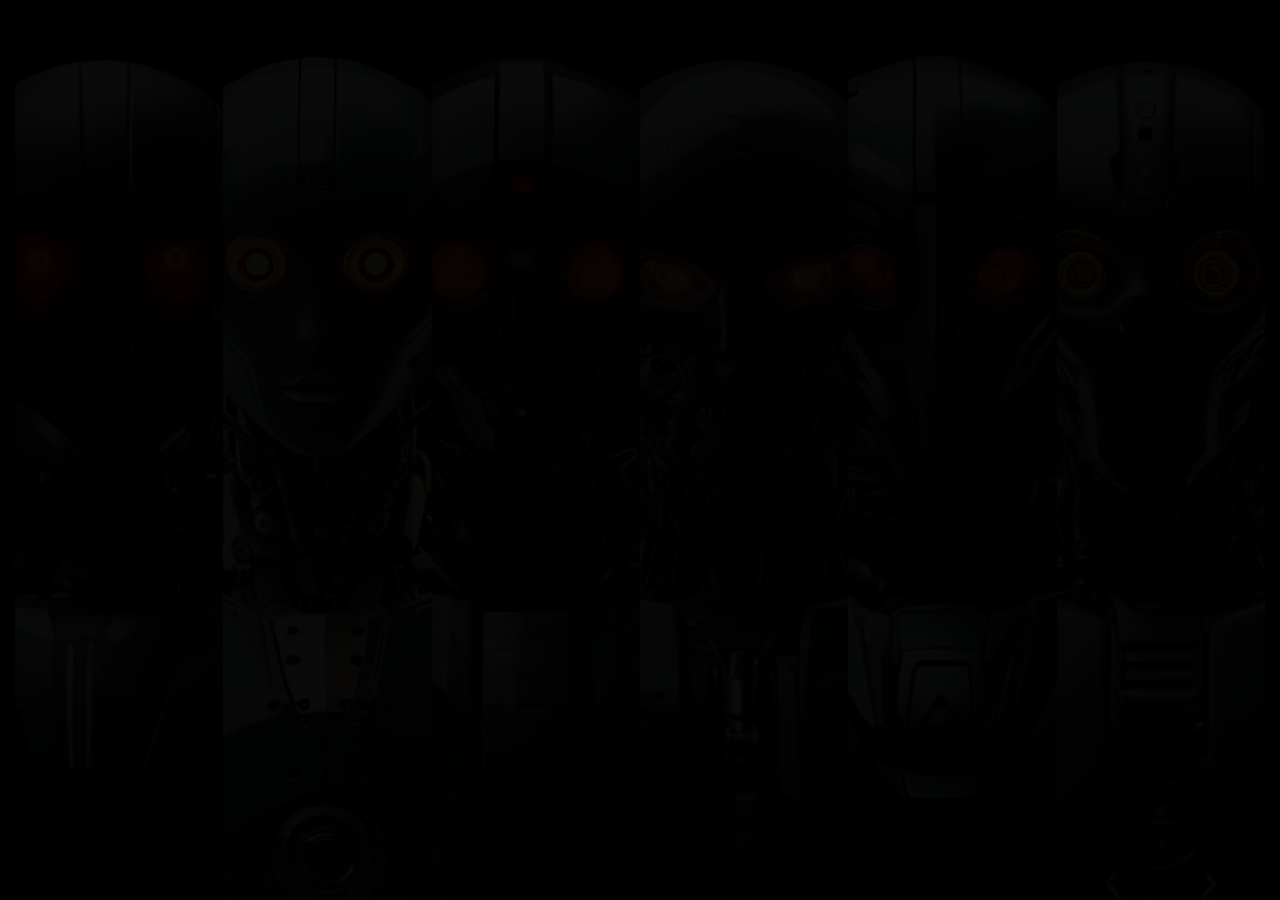
<file: index.html>
<!DOCTYPE html>
<html lang="es">
<head>
  <meta charset="UTF-8">
  <meta name="viewport" content="width=device-width, initial-scale=1.0">
  <title>Index</title>
  <link href="https://maxcdn.bootstrapcdn.com/bootstrap/4.5.2/css/bootstrap.min.css" rel="stylesheet">
  <style>
    body {
      background-color: black;
      color: white;
      margin: 0;
    }
    .image-container {
      display: flex;
      justify-content: center;
      align-items: center;
      height: 100vh; /* Ocupar toda la altura de la ventana */
    }
    .image-container img {
      width: 100%; /* Ocupar todo el ancho del contenedor */
      height: 100%; /* Ocupar toda la altura del contenedor */
      object-fit: cover; /* Ajustar la imagen para que cubra todo el contenedor */
      opacity: 0.04;
      transition: opacity 0.8s ease;
    }
    .image-container img.clicked {
      opacity: 1 !important; /* Mantener la imagen visible cuando se hace clic */
    }
    .row {
      margin: 0 !important; /* Eliminar márgenes */
      padding: 0 !important; /* Eliminar relleno */
    }
    .col-md-2 {
      padding: 0 !important; /* Eliminar relleno */
    }
  </style>
</head>
<body>

<div class="container-fluid">
  <div class="row">
    <div class="col-md-2 col-sm-4">
      <div class="image-container">
        <img src="img/1.png" alt="Imagen 1" onclick="toggleImage(this, 'sound/1.mp3', 'audio1')">
      </div>
    </div>
    <div class="col-md-2 col-sm-4">
      <div class="image-container">
        <img src="img/2.png" alt="Imagen 2" onclick="toggleImage(this, 'sound/2.mp3', 'audio2')">
      </div>
    </div>
    <div class="col-md-2 col-sm-4">
      <div class="image-container">
        <img src="img/3.png" alt="Imagen 3" onclick="toggleImage(this, 'sound/3.mp3', 'audio3')">
      </div>
    </div>
    <div class="col-md-2 col-sm-4">
      <div class="image-container">
        <img src="img/4.png" alt="Imagen 4" onclick="toggleImage(this, 'sound/4.mp3', 'audio4')">
      </div>
    </div>
    <div class="col-md-2 col-sm-4">
      <div class="image-container">
        <img src="img/5.png" alt="Imagen 5" onclick="toggleImage(this, 'sound/5.mp3', 'audio5')">
      </div>
    </div>
    <div class="col-md-2 col-sm-4">
      <div class="image-container">
        <img src="img/6.png" alt="Imagen 6" onclick="toggleImage(this, 'sound/6.mp3', 'audio6')">
      </div>
    </div>
  </div>
</div>

<script>
  var audioStatus = {}; // Objeto para almacenar el estado de reproducción de cada audio

  function toggleImage(image, audioSrc, audioId) {
    if (!audioStatus[audioId] || audioStatus[audioId].paused) {
      var audio = new Audio(audioSrc);
      audio.loop = true;
      audio.play();
      audioStatus[audioId] = audio;
      image.classList.add('clicked');
    } else {
      var audio = audioStatus[audioId];
      audio.pause();
      audio.currentTime = 0;
      delete audioStatus[audioId];
      image.classList.remove('clicked');
    }
  }
</script>

</body>
</html>
</file>
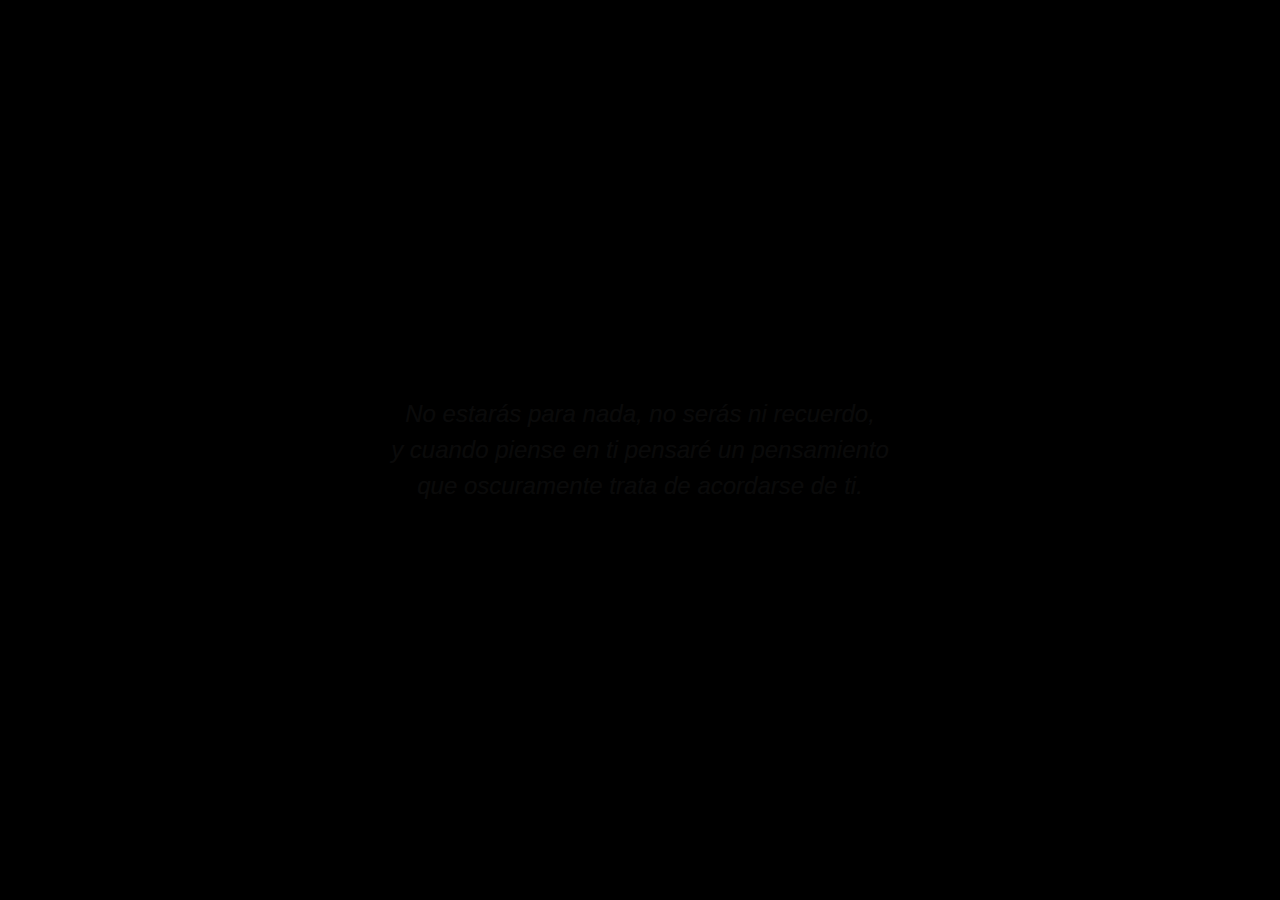
<file: cortazar/index.html>
<!DOCTYPE html>
<html lang="es">
<head>
    <meta charset="UTF-8">
    <meta name="viewport" content="width=device-width, initial-scale=1.0">
    <title>No estarás</title>
    <link rel="stylesheet" href="styles.css">
</head>
<body>
    <div class="container">
        <p id="frase" class="frase">No estarás para nada, no serás ni recuerdo,<br>y cuando piense en ti pensaré un pensamiento<br>que oscuramente trata de acordarse de ti.</p>
    </div>

    <!-- Reproductor de audio (oculto) -->
    <audio id="audioPlayer" style="display: none;">
        <source src="cortazar.wav" type="audio/wav">
        Your browser does not support the audio element.
    </audio>

    <script>
        // Función para cambiar la opacidad de la frase y reproducir el audio
        function cambiarOpacidadYReproducirAudio() {
            var frase = document.getElementById("frase");
            var audio = document.getElementById("audioPlayer");
            
            frase.style.opacity = "1"; // Cambiar la opacidad de la frase a 1
            audio.play(); // Reproducir el audio
        }

        // Agregar un event listener para detectar clics en la frase
        document.getElementById("frase").addEventListener('click', cambiarOpacidadYReproducirAudio);
    </script>
</body>
</html>
</file>
<file: cortazar/styles.css>
body {
    margin: 0;
    padding: 0;
    background-color: black;
    color: white;
    font-family: Arial, sans-serif;
    text-align: center;
}

.container {
    position: absolute;
    top: 50%;
    left: 50%;
    transform: translate(-50%, -50%);
}
.frase {
    opacity: 0.04; /* Opacidad inicial de la frase */
    font-size: 24px;
    font-style: italic;
    line-height: 1.5;
    cursor:crosshair;
    transition: opacity 4s ease; /* Transición de la opacidad durante 1 segundo */

}
</file>
